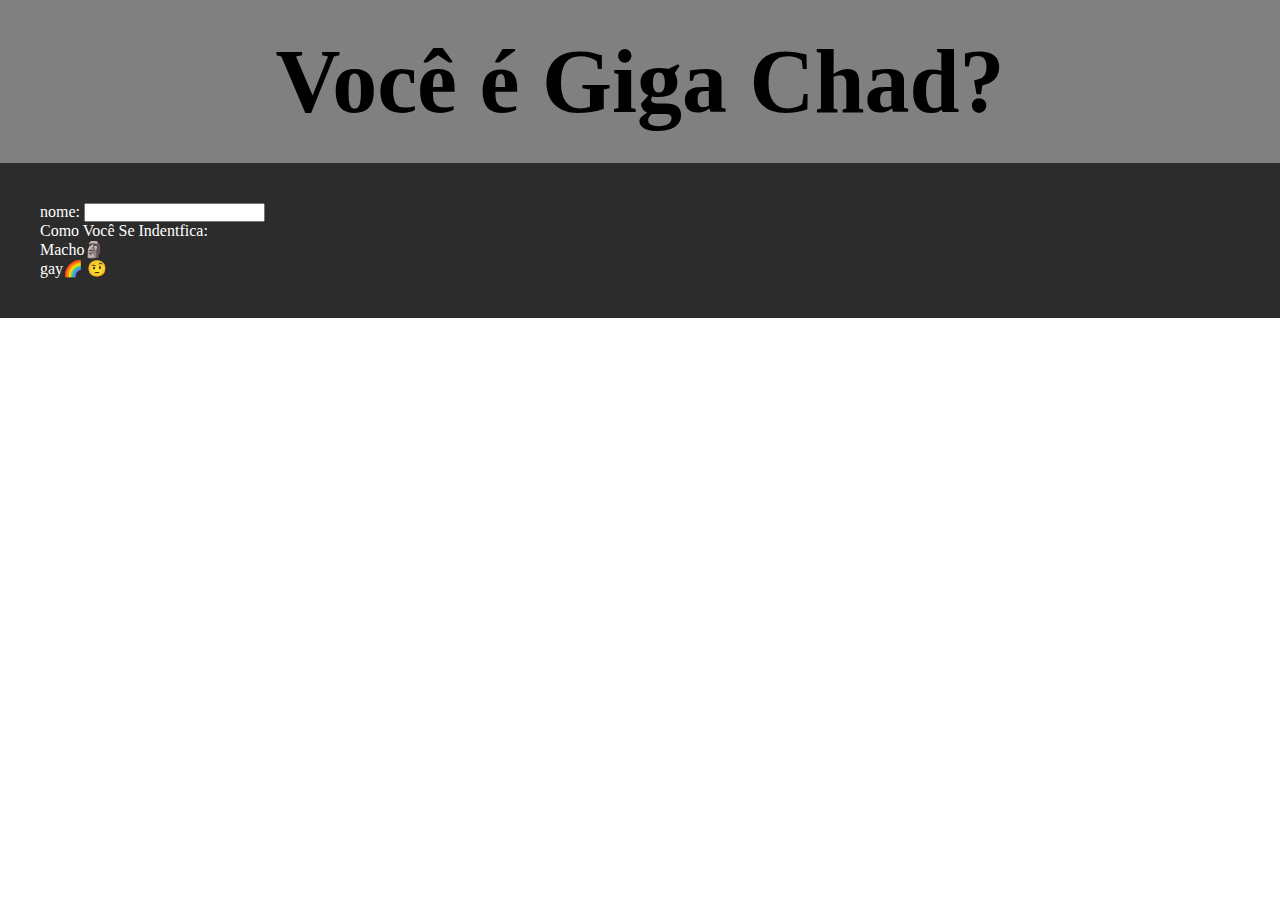
<file: index.html>
<!DOCTYPE html>
<html lang="pt-br">
<head>
    <meta charset="UTF-8">
    <meta name="viewport" content="width=device-width, initial-scale=1.0">
    <title>hmm</title>
    <link rel="stylesheet" href="style.css">
    <style>
        p{
            color: white;
        }
    </style>
</head>
<body>
    <header>
        <h1>Você é Giga Chad?</h1>
    </header>
    <aside>
        <p><label for="inome">nome:</label>
            <input type="text" name="nome" id="inome"><br>

            Como Você Se Indentfica:
            
        </p>
        <p>
            <a href="macho.html">Macho</a>&#x1F5FF<br>
            <a href="estranho.html">gay</a>&#x1F308 &#x1f928<br>
            
        </p>
    </aside>
</body>
</html>
</file>
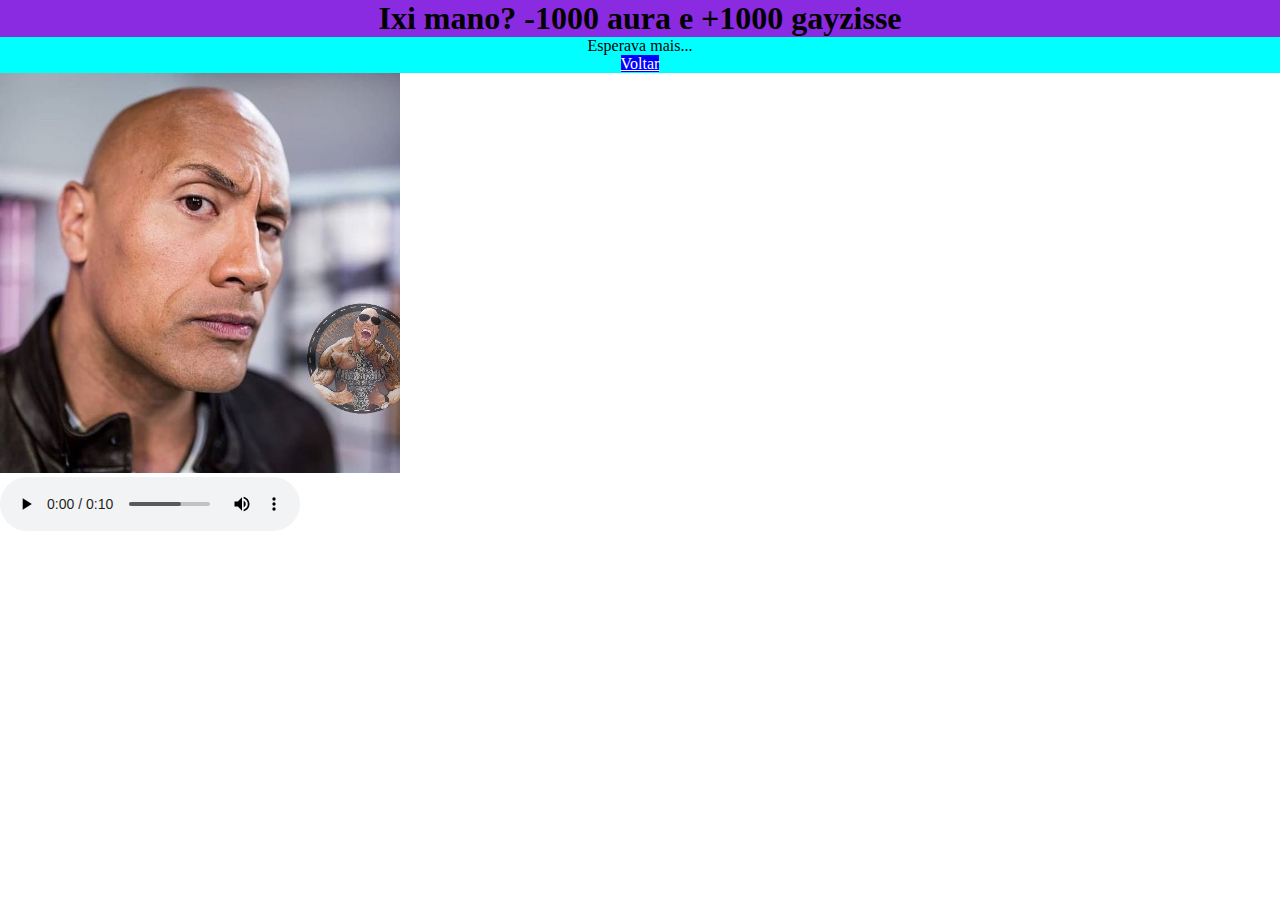
<file: estranho.html>
<!DOCTYPE html>
<html lang="pt-br">
<head>
    <meta charset="UTF-8">
    <meta name="viewport" content="width=device-width, initial-scale=1.0">
    <title>iiiiiiiii</title>
    <style>
        *{
            margin: 0;
            padding: 0;
        }
        p{
            background-color: aqua;
        }
        p > a{
            background-color: blue;
            color: white;
        }
        p{
            text-align: center;
        }
        body{
            background-image: linear-gradient(to right red, orange, yellow, green, blue, purple);
        }
        header > img{
            width: 400px;
            height: 400px;
        }
        h1{
            text-align: center;
            font-weight: bold;
            background-color: blueviolet;
        }
    </style>
</head>
<body>
    <header>
            <h1>Ixi mano? -1000 aura e +1000 gayzisse</h1>
            <p>Esperava mais...</p>
            <p><a href="index.html">Voltar</a></p>
            <img src="imagens/rock.jpg" alt=""><br>
            <audio src="songs/pinto ereto, amo power guido!.mp3" controls></audio>
    </header>
    
</body>
</html>
</file>
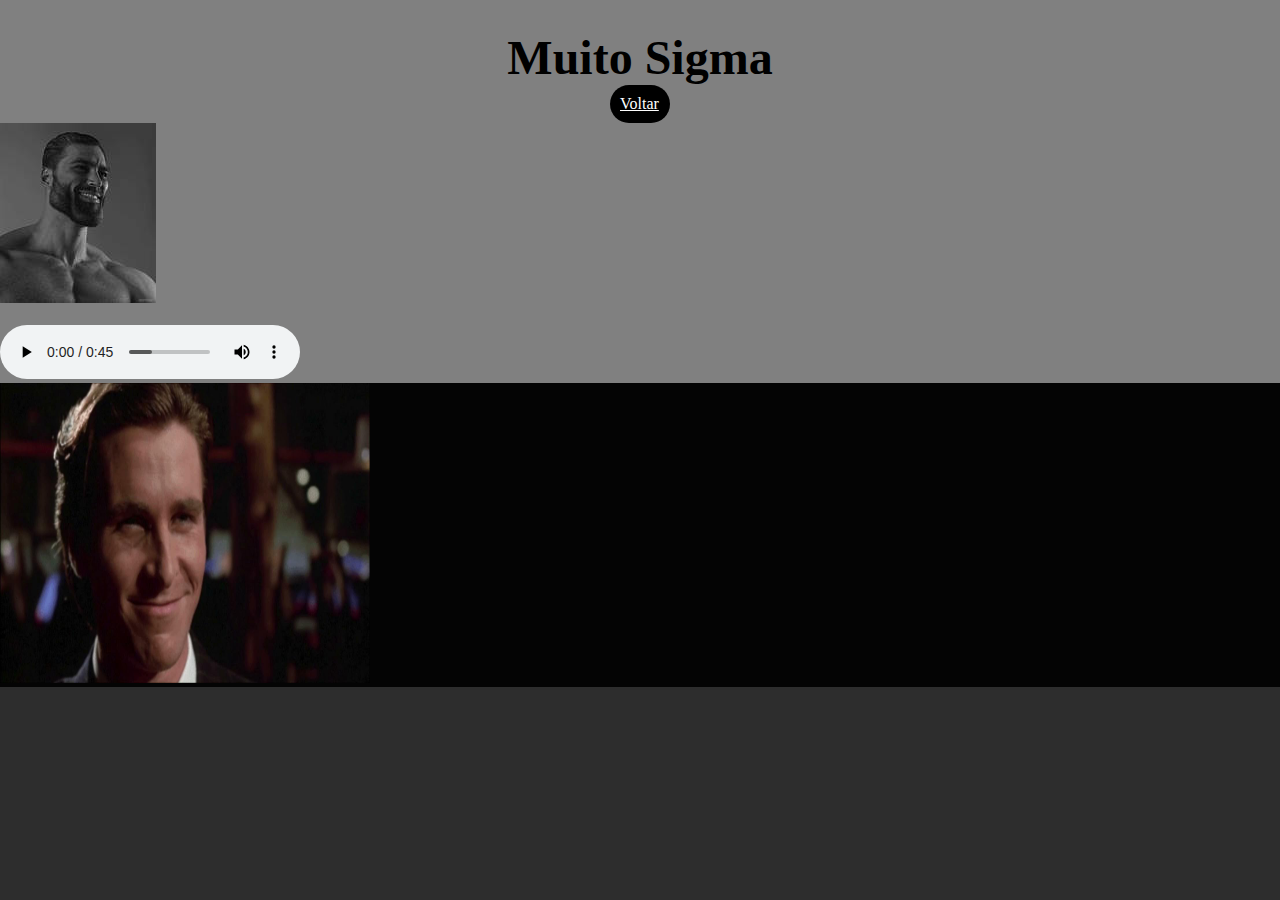
<file: macho.html>
<!DOCTYPE html>
<html lang="pt-br">
<head>
    <meta charset="UTF-8">
    <meta name="viewport" content="width=device-width, initial-scale=1.0">
    <title>macho sigma</title>
    <style>
        *{
            margin: 0;
            padding: 0;
        }

        body{
            background-color: rgb(45, 45, 45);
            
        }
        header{
            background-color: gray;
        }
        article{
            background-color: rgba(0, 0, 0, 0.911);
        }
        article > img{
            width: 370px;
            height: 300px;
            
        }
        h1{
            text-align: center;
            font-weight: bold;
            font-size: 3em;
            padding-top: 30px;
        }
        a{
            color: white;
        }
        p {
            border-radius: 20px;
            margin: auto;
            padding: 10px;
            width: 40px;
            background-color: black;
        }
    </style>
</head>
<body>
    <header>
        <h1>Muito Sigma</h1>
        <p><a href="index.html">Voltar</a></p>
        <div><img src="imagens/chad.jpg" alt=""></div><br>
        <audio autoplay src="songs/giga-chad-meme-sound-effect-mp3-made-with-Voicemod.mp3" controls ></audio>
    </header>
    <article>
        <img src="imagens/maxresdefault.jpg" alt="">
    </article>
</body>
</html>
</file>
<file: style.css>
@charset "UTF-8";

*{
    margin: 0;
    padding: 0;
}
header{
    background-color: gray;
    text-align: center;
    padding-top: 30px;
    font-size: 5vh;
    padding-bottom: 30px;
    margin: auto;
    display: block;
}
aside{
    background-color: rgb(44, 44, 44);
    padding: 40px;
}
a{
    text-decoration: none;
    color: white;
}
</file>
